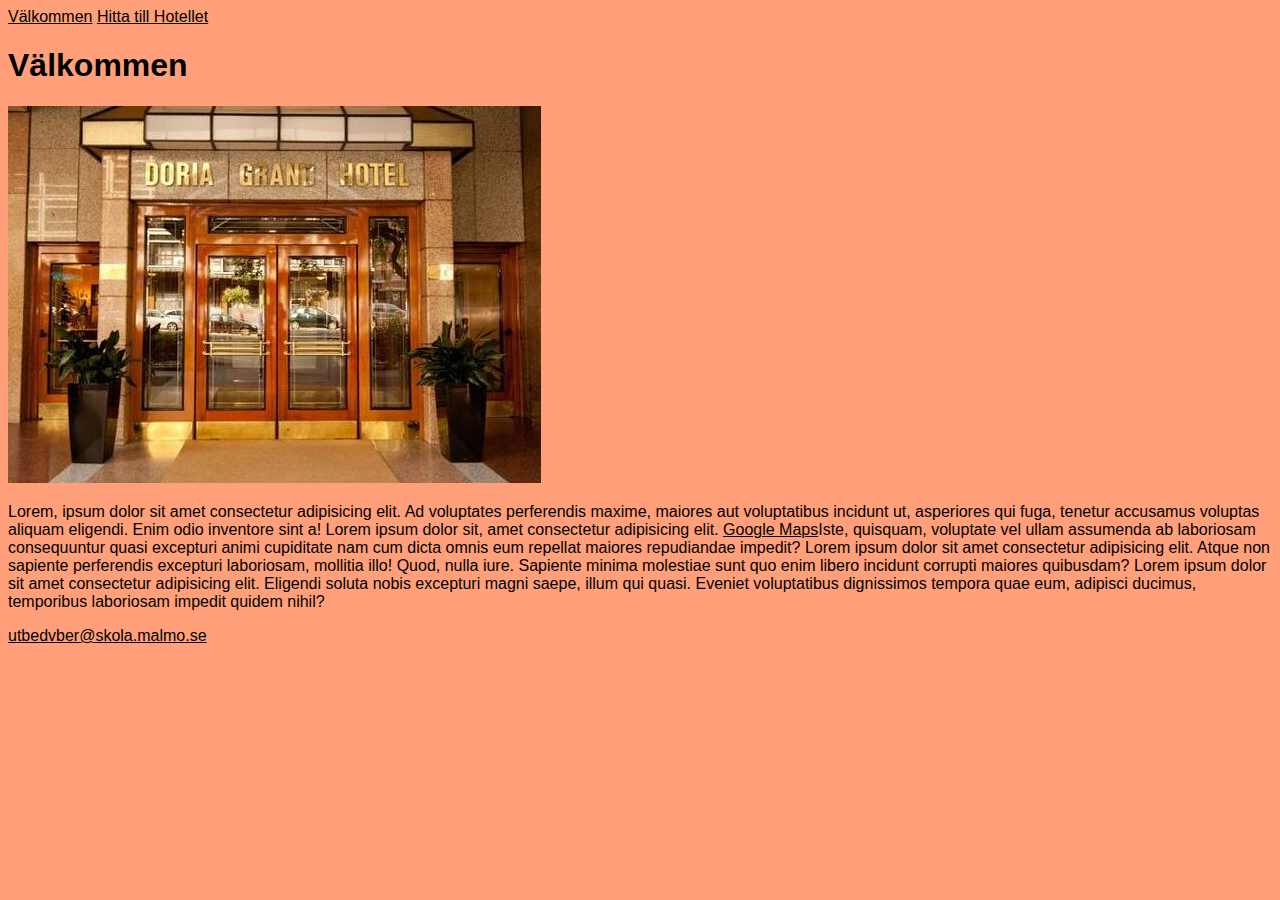
<file: index.html>
<!DOCTYPE html>
<html>

<head>
    <meta charset="UTF-8">
    <title>Namn Hotell - Välkommen"</title>
    <link rel="stylesheet" href="styles.css">
</head>

<body>
    <header>
        <nav>
            <a href="index.html">Välkommen</a>
            <a href="hitta.html">Hitta till Hotellet</a>
        </nav>
    </header>
    <h1>Välkommen</h1>
    <main>
        <img src="entrance.jpeg" alt="">
        <p>Lorem, ipsum dolor sit amet consectetur adipisicing elit. Ad voluptates perferendis
            maxime, maiores aut voluptatibus incidunt ut, asperiores qui fuga, tenetur accusamus
            voluptas aliquam eligendi. Enim odio inventore sint a! Lorem ipsum dolor sit, amet
            consectetur adipisicing elit. <a href="https://www.google.se/maps" target="_blank">Google Maps</a>Iste,
            quisquam, voluptate vel ullam assumenda ab laboriosam
            consequuntur quasi excepturi animi cupiditate nam cum dicta omnis eum repellat maiores
            repudiandae impedit? Lorem ipsum dolor sit amet consectetur adipisicing elit. Atque non
            sapiente perferendis excepturi laboriosam, mollitia illo! Quod, nulla iure. Sapiente minima
            molestiae sunt quo enim libero incidunt corrupti maiores quibusdam? Lorem ipsum dolor sit amet
            consectetur adipisicing elit. Eligendi soluta nobis excepturi magni saepe, illum qui quasi.
            Eveniet voluptatibus dignissimos tempora quae eum, adipisci ducimus, temporibus laboriosam impedit quidem
            nihil?</p>

    </main>
    <footer><a href="mailto:testadress@mail.com">utbedvber@skola.malmo.se</a></footer>


</body>

</html>
</file>
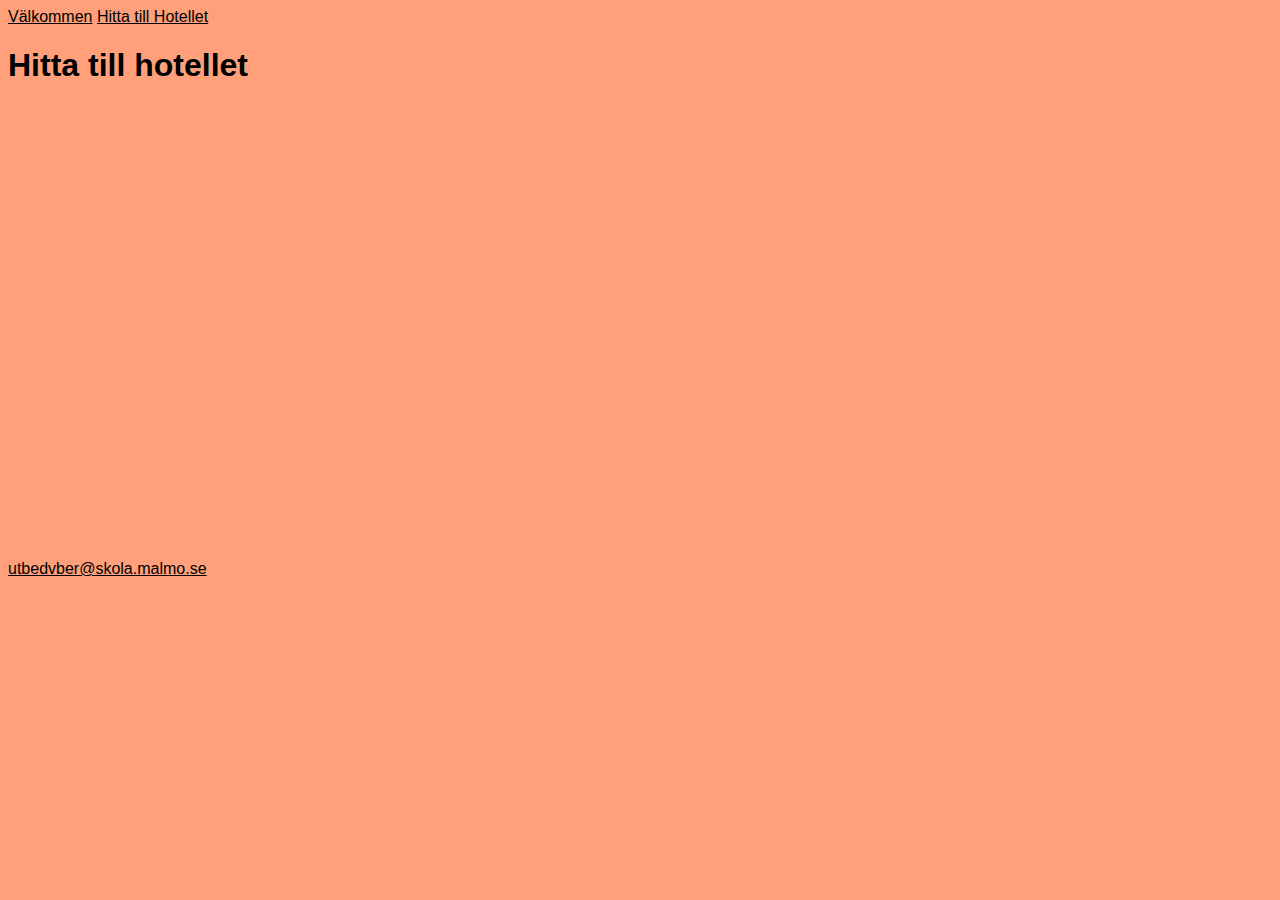
<file: Hitta.html>
<!DOCTYPE html>
<html>

<head>
    <meta charset="UTF-8">
    <title>Namn Hotell - Välkommen"</title>
    <link rel="stylesheet" href="styles.css">
</head>

<body>
    <header>
        <nav>
            <a href="index.html">Välkommen</a>
            <a href="hitta.html">Hitta till Hotellet</a>
        </nav>
    </header>
    <h1>Hitta till hotellet</h1>
    <main>
        <iframe src="https://www.google.com/maps/embed?pb=!1m18!1m12!1m3!1d115229.2615343914!2d14.48563601697084!3d63.17525715373715!2m3!1f0!2f0!3f0!3m2!1i1024!2i768!4f13.1!3m3!1m2!1s0x466fb846d4f93091%3A0x4adec23d33cfdcde!2s%C3%96stersund!5e0!3m2!1sen!2sse!4v1686204536465!5m2!1sen!2sse" width="600" height="450" style="border:0;" allowfullscreen="" loading="lazy" referrerpolicy="no-referrer-when-downgrade"></iframe>

    </main>
    <footer><a href="mailto:testadress@mail.com">utbedvber@skola.malmo.se</a></footer>


</body>

</html>
</file>
<file: styles.css>
body {
    background-color: lightsalmon;
    font-family: Verdana, Arial, Sans-serif;
}

a {
    test-decoration: none;
}

a:link,
a:visited {
    color: black;
}

a :hover {
    color: darkgoldenrod;
    text-decoration: underline;
}
</file>
